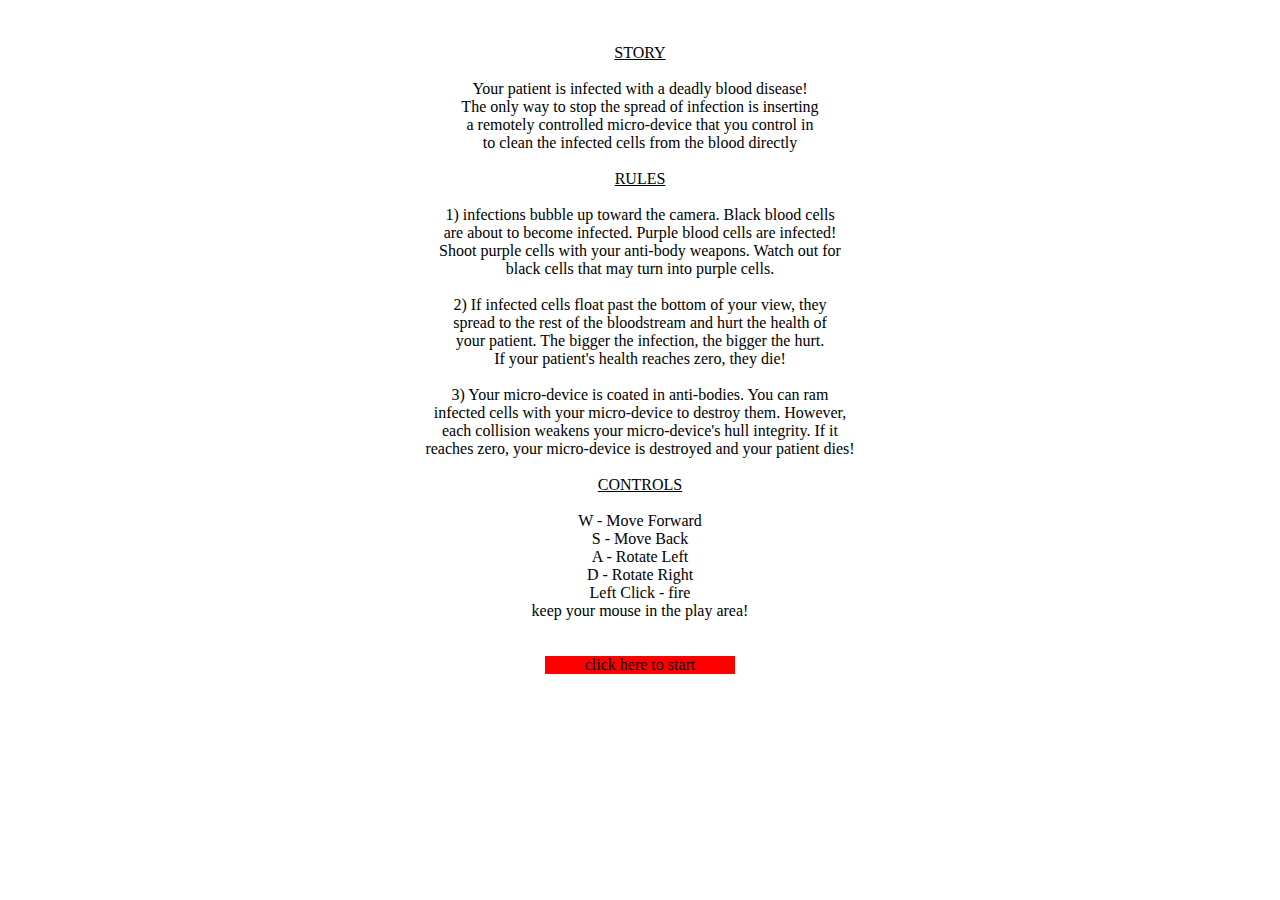
<file: index.html>
<html>

  <head>

    <title>In The Blood</title>
    <script type="text/javascript" src="classes.js"></script>
    <script type="text/javascript" src="playArea.js"></script>
    <script type="text/javascript" src="controller.js"></script>
    <script type="text/javascript" src="view.js"></script>
    <script type="text/javascript" src="gameLoop.js"></script>
  </head>

  <body onload="init()">

    <div id="parent" style="position:relative;">
    </div>
		
  </body>

</html>
</file>
